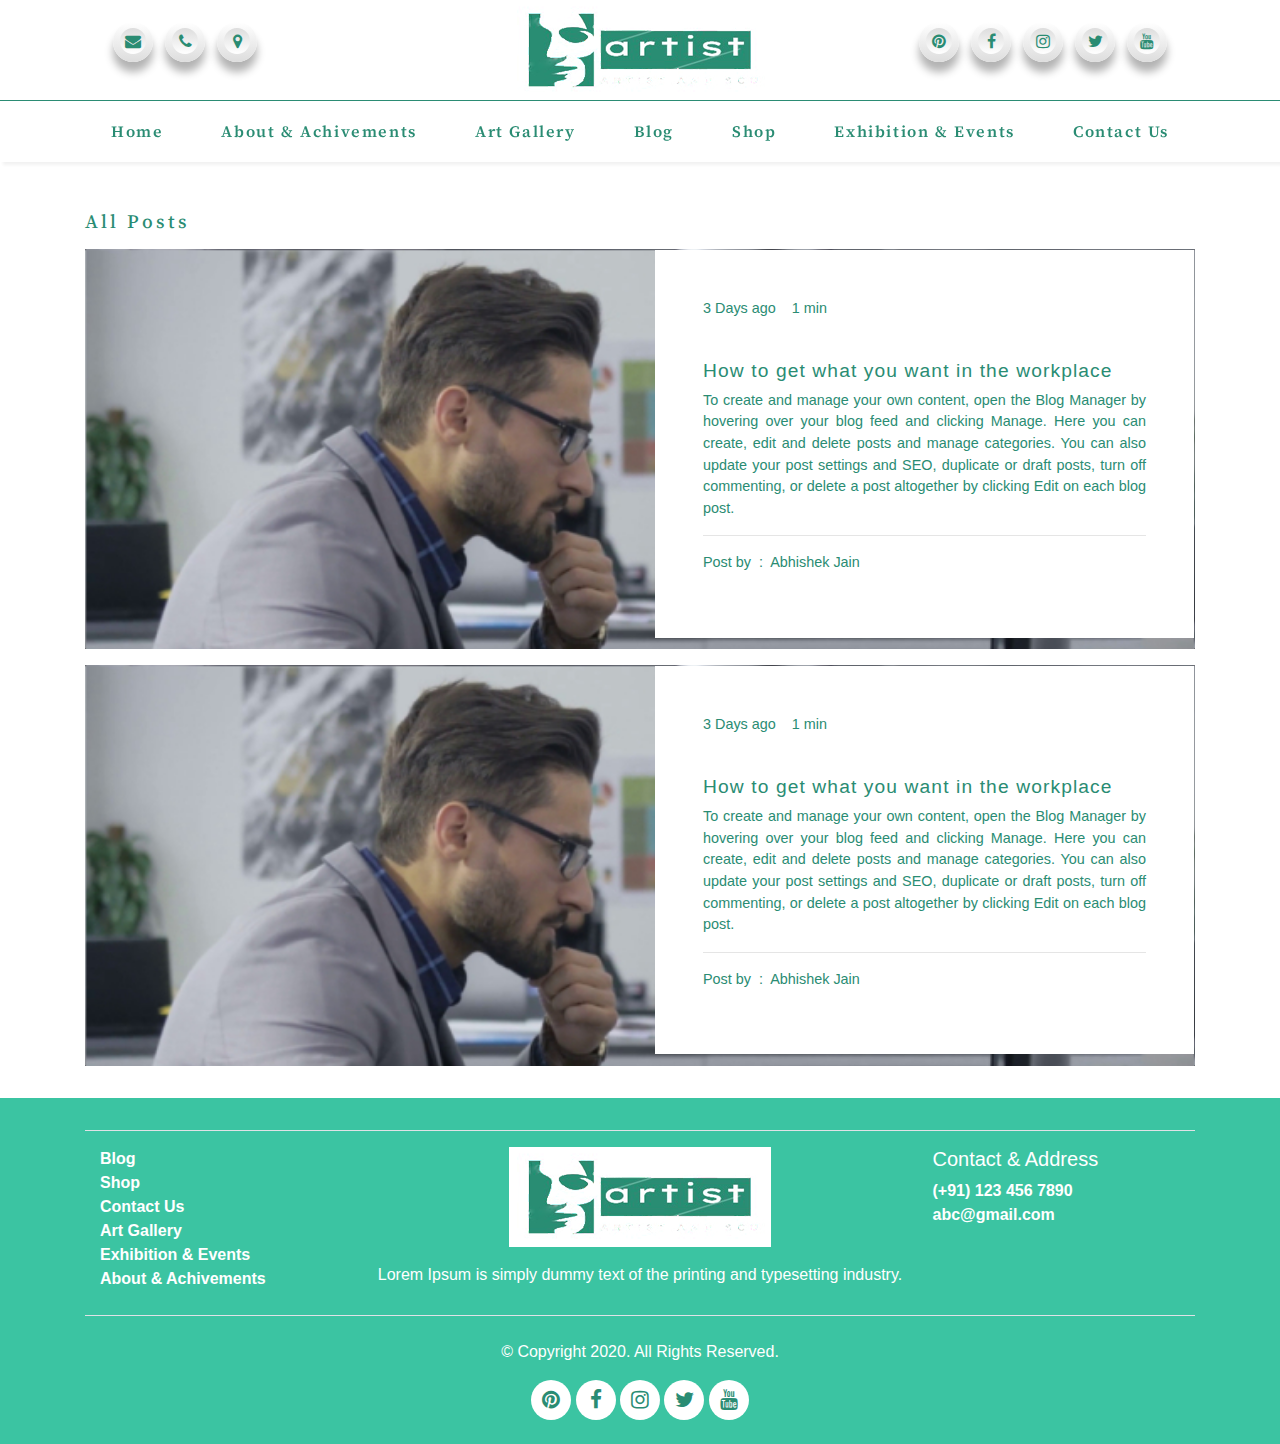
<file: blogs.html>
<!doctype html>
<html lang="en">
    <head>
        <title>Title</title>
        <!-- Required meta tags -->
        <meta charset="utf-8">
        <meta name="viewport" content="width=device-width, initial-scale=1, shrink-to-fit=no">

        <!-- Bootstrap CSS -->
        <link rel="stylesheet" href="https://stackpath.bootstrapcdn.com/bootstrap/4.3.1/css/bootstrap.min.css" 
        integrity="sha384-ggOyR0iXCbMQv3Xipma34MD+dH/1fQ784/j6cY/iJTQUOhcWr7x9JvoRxT2MZw1T" crossorigin="anonymous">

        <!-- css link  -->
        <link rel="stylesheet" href="css/style.css">

        <!-- fa fa icon link -->
        <link rel="stylesheet" href="https://cdnjs.cloudflare.com/ajax/libs/font-awesome/4.7.0/css/font-awesome.min.css">

        <!-- google font link -->
        <link rel="preconnect" href="https://fonts.gstatic.com">
        <link href="https://fonts.googleapis.com/css2?family=Source+Serif+Pro:wght@600&display=swap" rel="stylesheet">
        <link rel="preconnect" href="https://fonts.gstatic.com">
        <link href="https://fonts.googleapis.com/css2?family=EB+Garamond&display=swap" rel="stylesheet">

        <!-- AOS animation -->
        <link href="https://unpkg.com/aos@2.3.1/dist/aos.css" rel="stylesheet">

    </head>
    <body>

        <!-- top bar section start -->
            <section class="top-bar-section" id="top-bar-section">
                <div class="container">
                    <div class="row">
                        <div class="col-md-4 col-6 order-md-1 order-2">
                            <div class="icon justify-content-start">
                                <a href="#" data-toggle="tooltip" title="Email Address"><i class="fa fa-envelope" aria-hidden="true"></i></a>
                                <a href="#" data-toggle="tooltip" title="Contact Number"><i class="fa fa-phone" aria-hidden="true"></i></a>
                                <a href="#" data-toggle="tooltip" title="Map Location"><i class="fa fa-map-marker" aria-hidden="true"></i></a>
                            </div>
                        </div>
                        <div class="col-md-4 col-12 order-md-2 order-1">
                            <div class="logo">
                            <a href="index.html"><img src="images/logo.png" alt="logo"></a>
                            </div>
                        </div>
                        <div class="col-md-4 col-6 order-md-3 order-2">
                            <div class="icon justify-content-end">
                                <a href="#" data-toggle="tooltip" title="Printerest"><i class="fa fa-pinterest" aria-hidden="true"></i></a>
                                <a href="#" data-toggle="tooltip" title="Facebook"><i class="fa fa-facebook" aria-hidden="true"></i></a>
                                <a href="#" data-toggle="tooltip" title="Instagram"><i class="fa fa-instagram" aria-hidden="true"></i></a>
                                <a href="#" data-toggle="tooltip" title="Twitter"><i class="fa fa-twitter" aria-hidden="true"></i></a>
                                <a href="#" data-toggle="tooltip" title="Youtube"><i class="fa fa-youtube" aria-hidden="true"></i></a>
                            </div>
                        </div>
                    </div>
                </div>
            </section>
        <!-- top bar section close -->

        <!-- navbar-section start -->
            <section class="navbar-section sticky-top" id="navbar-section">
                <div class="container">
                    <ul class="navbar">
                        <li><a href="index.html">Home</a></li>
                        <li><a href="about.html">About & Achivements</a></li>
                        <li><a href="gallery.html">Art Gallery</a></li>
                        <li><a href="blogs.html">Blog</a></li>
                        <li><a href="#">Shop</a></li>
                        <li><a href="#">Exhibition & Events</a></li>
                        <li><a href="#">Contact Us</a></li>
                    </ul>
                </div>
            </section>
        <!-- navbar-section close -->

        <!-- Blogs section start -->
            <section class="blogs-section" id="blogs-section">
                <div class="container">
                    <h4>All Posts</h4>
                    <div data-aos="fade-up"
                    data-aos-duration="3000">
                        <div class="blogs">
                            <div class="row">
                                <div class="col-md-6"></div>
                                <div class="col-md-6">
                                    <div class="blog">
                                        <div class="row">
                                            <div class="col-md-6">
                                                <div class="time">
                                                    <p>3 Days ago &nbsp;&nbsp; 1 min</p>
                                                </div>
                                            </div>
                                        </div>
                                        <h3>How to get what you want in the workplace</h3>
                                        <p>To create and manage your own content, open the Blog Manager by hovering over your 
                                            blog feed and clicking Manage. Here you can create, edit and delete posts and manage 
                                            categories. You can also update your post settings and SEO, duplicate or draft posts,
                                            turn off commenting, or delete a post altogether by clicking Edit on each blog post.
                                        </p>
                                        <hr>
                                        <div class="row">
                                            <div class="col-md-6">
                                                <div class="view">
                                                    <p>Post by &nbsp;:&nbsp; Abhishek Jain</p>
                                                </div>                                            
                                            </div>
                                        </div>
                                    </div>
                                </div>
                            </div>
                        </div>
                    </div>
                    <div data-aos="fade-up"
                    data-aos-duration="3000">
                        <div class="blogs">
                            <div class="row">
                                <div class="col-md-6"></div>
                                <div class="col-md-6">
                                    <div class="blog">
                                        <div class="row">
                                            <div class="col-md-6">
                                                <div class="time">
                                                    <p>3 Days ago &nbsp;&nbsp; 1 min</p>
                                                </div>
                                            </div>
                                        </div>
                                        <h3>How to get what you want in the workplace</h3>
                                        <p>To create and manage your own content, open the Blog Manager by hovering over your 
                                            blog feed and clicking Manage. Here you can create, edit and delete posts and manage 
                                            categories. You can also update your post settings and SEO, duplicate or draft posts,
                                            turn off commenting, or delete a post altogether by clicking Edit on each blog post.
                                        </p>
                                        <hr>
                                        <div class="row">
                                            <div class="col-md-6">
                                                <div class="view">
                                                    <p>Post by &nbsp;:&nbsp; Abhishek Jain</p>
                                                </div>                                            
                                            </div>
                                        </div>
                                    </div>
                                </div>
                            </div>
                        </div>
                    </div>

                </div>
            </section>
        <!-- Blogs section close -->

        <!-- footer section start -->
            <section class="footer-section" id="footer-section">
                <div class="container">
                    <footer class="container pt-md-2 border-top">
                        <div class="row py-2 border-bottom">
                            <div class="col-12 col-md-3">
                                <ul class="list-unstyled text-small">
                                    <li><a class="text-white" href="#">Blog</a></li>
                                    <li><a class="text-white" href="#">Shop</a></li>
                                    <li><a class="text-white" href="#">Contact Us</a></li>
                                    <li><a class="text-white" href="#">Art Gallery</a></li>
                                    <li><a class="text-white" href="#">Exhibition & Events</a></li>
                                    <li><a class="text-white" href="#">About & Achivements</a></li>
                                </ul>
                            </div>
                            <div class="col-12 col-md-6 text-center">
                                <center><div class="logo-image">
                                    <a href="index.html" target="_blank">
                                        <img src="images/logo.png">
                                    </a>
                                </div></center>
                                <p class="text-white" style="margin-top: 1em;">Lorem Ipsum is simply dummy text of the printing and typesetting industry.</p>
                            </div>
                            <div class="col-12 col-md-3">
                                <h5 class="text-white">Contact & Address</h5>
                                <ul class="list-unstyled text-small">
                                <li><a class="text-white" href="#">(+91) 123 456 7890 </a></li>
                                <li><a class="text-white" href="#">abc@gmail.com</a></li>
                                </ul>
                            </div>
                        </div>
                        <div class="text-center py-4">
                            <p class="text-white">© Copyright 2020. All Rights Reserved.</p>
                            <a class="icons" href="#" data-toggle="tooltip" title="Printerest"><i class="fa fa-pinterest" aria-hidden="true"></i></a>
                            <a class="icons" href="#" data-toggle="tooltip" title="Facebook"><i class="fa fa-facebook" aria-hidden="true"></i></a>
                            <a class="icons" href="#" data-toggle="tooltip" title="Instagram"><i class="fa fa-instagram" aria-hidden="true"></i></a>
                            <a class="icons" href="#" data-toggle="tooltip" title="Twitter"><i class="fa fa-twitter" aria-hidden="true"></i></a>
                            <a class="icons" href="#" data-toggle="tooltip" title="Youtube"><i class="fa fa-youtube" aria-hidden="true"></i></a>
                        </div>
                    </footer>
                </div>
            </section>
        <!-- footer section close -->
        
        <!-- Optional JavaScript -->
        <!-- jQuery first, then Popper.js, then Bootstrap JS -->
        <script src="https://code.jquery.com/jquery-3.3.1.slim.min.js" 
        integrity="sha384-q8i/X+965DzO0rT7abK41JStQIAqVgRVzpbzo5smXKp4YfRvH+8abtTE1Pi6jizo" 
        crossorigin="anonymous"></script>
        <script src="https://cdnjs.cloudflare.com/ajax/libs/popper.js/1.14.7/umd/popper.min.js" 
        integrity="sha384-UO2eT0CpHqdSJQ6hJty5KVphtPhzWj9WO1clHTMGa3JDZwrnQq4sF86dIHNDz0W1" 
        crossorigin="anonymous"></script>
        <script src="https://stackpath.bootstrapcdn.com/bootstrap/4.3.1/js/bootstrap.min.js" 
        integrity="sha384-JjSmVgyd0p3pXB1rRibZUAYoIIy6OrQ6VrjIEaFf/nJGzIxFDsf4x0xIM+B07jRM" 
        crossorigin="anonymous"></script>

        <!-- java-script link -->
        <script src="js/script.js"></script>

        <!-- tooltip script -->
        <script>
            $(document).ready(function(){
            $('[data-toggle="tooltip"]').tooltip();   
            });
        </script>

        <!-- AOS animation script -->
        <script src="https://unpkg.com/aos@2.3.1/dist/aos.js"></script>
        <script>
            AOS.init();
          </script>

    </body>
</html>
</file>
<file: css/style.css>
@import url('https://fonts.googleapis.com/css2?family=Source+Serif+Pro:wght@600&display=swap'); /* google font link import */
@import url('https://fonts.googleapis.com/css2?family=EB+Garamond&display=swap');/* google font link import */
html{
        scroll-behavior: smooth;
}
a{
        font-weight: 600;
        text-decoration: none !important;
}
ul{
        list-style: none;
}
li{
        list-style: none;
}
.btn-primary{
        border-radius: 0%;
        box-shadow: none !important;
        background: #2a8c73 !important;
        border-color: #2a8c73 !important;
        font-weight: 600;
        transition: 0.8s;
}
.btn-primary:hover{
        background: transparent !important;
        color: #2a8c73;
        font-weight: 600;
}
.form-control{
        box-shadow: none !important;
        border-radius: 0%;
        border-color: transparent !important;
}

/* scrollbar */

/* width */
::-webkit-scrollbar {
        width: 0%;
}

/* topbar start */
#top-bar-section{
        border-bottom: 1px solid #2a8c73;
        align-items: center;
}
/* fa fa icon code */
#top-bar-section .icon {
        margin:22px;
        padding:0;
        display:flex;
}
#top-bar-section .icon a {
        /* position: relative; */
        width:40px;
        height:40px;
        display:block;
        text-align:center;
        margin:0 6px;
        border-radius: 50%;
        padding: 6px;
        box-sizing: border-box;
        text-decoration:none;
        box-shadow: 0 10px 8px rgba(0,0,0,0.3);
        background: linear-gradient(0deg, #ddd, #fff);
        transition: 0.5s;
}
#top-bar-section i{
        width: 26px;
        height: 26px;
        padding: 5px;
        text-align: center;
        border-radius: 50%;
        color: #2a8c73;
        background: linear-gradient(0deg, #fff, #ddd);
        transition: all 0.8s;
}
#top-bar-section .icon a:hover {
        box-shadow: 0 4px 4px rgba(0,0,0,0.3);
        text-decoration:none;
        transition: 0.8s;
}
/* Hover effect on social media icons */
#top-bar-section .fa-envelope:hover {
        color: #e9c36a;
} 
#top-bar-section .fa-map-marker:hover {
        color: #AADAFF;
} 
#top-bar-section .fa-facebook:hover,
#footer-section .fa-facebook:hover {
        color: #074adc;
}
#top-bar-section .fa-instagram:hover,
#footer-section .fa-instagram:hover {
        color: #cd486b ;
}
#top-bar-section .fa-pinterest:hover,
#footer-section .fa-pinterest:hover {
        color: red ;
}
#top-bar-section .fa-twitter:hover,
#footer-section .fa-twitter:hover {
        color: #00acee ;
}
#top-bar-section .fa-youtube:hover,
#footer-section .fa-youtube:hover {
        color: #FF0000 ;
}
#top-bar-section .fa-phone:hover {
        color: #1180ff  ;
}

/* logo code */
#top-bar-section .logo{
        text-align: center;
}
#top-bar-section img{
        height: 100px;
}

/* tooltip code */
/* topbar close */


/* navbar start */
#navbar-section{
        box-shadow: 3px 3px 3px rgb(242, 242, 242);
        background: white;
}
#navbar-section li{
        padding: 10px;
}
#navbar-section li a{
        color: #2a8c73;
        font-family: 'Source Serif Pro', serif;
        letter-spacing: 0.1rem;
}
/* navbar close */


/* slider start */
#slider-section{
        margin-top: -1vw;
}
#slider-section .carousel-item img{
        height: 77.8vh;
        width: 100%;
}
#slider-section .carousel-caption{
        background: linear-gradient( rgba(0, 0, 0, 0.713),#6bc5af93);
        bottom: 9em;
        padding: 2rem;
       
}
/* text animation code */
#slider-section .carousel-caption h3{
        font-size: 3.5vw;
        font-family: 'Source Serif Pro', serif;
        text-transform: uppercase;
        letter-spacing: 0.4rem;
        text-shadow: 2px 2px 2px  rgba(245, 245, 245, 0.542);
        overflow: hidden; /* Ensures the content is not revealed until the animation */
        white-space: nowrap; /* Keeps the content on a single line */
        margin: 10px auto; /* Gives that scrolling effect as the typing happens */
        animation: typing 2s steps(30, end),
        blink-caret .5s step-end infinite;
}
#slider-section .carousel-caption p{
        font-size: 1.1vw;
        letter-spacing: 0.1rem;
        padding: 1em;
}
/* The typing effect */
@keyframes typing {
        from { width: 0 }
        to { width: 100% }
}
/* slider close */


/* about start */
#about-section,
#event-section
{
        height: auto;
        background: #f3f3f3;
        padding-top: 4em;
        padding-bottom: 4em;
}
#about-section .image{
        width: 100%;
        height: auto;
}
#about-section .image img{
        width: 100%;
        height: 100%;
}
#about-section .text{
        width: 100%;
        height: auto;
        background: white;
        padding: 2em;
        position: absolute;
        left: -5em;
        top: 1.8em;
}
#about-section .text p{
        text-align: justify;
}
#about-section .text h4,
#portfoilo-section h4,
#event-section h4,
#about-page h4,
#achivement-section h4
{
        text-align: center;
        font-size: 2.5em;
        font-family: 'Source Serif Pro', serif;
        text-transform: uppercase;
        letter-spacing: 0.2rem;
}
/* about close */

/* portfolio start */
#portfoilo-section{
        background: white;
        height: auto;
        padding-top: 4em;
        padding-bottom: 4em;
}
#portfoilo-section p,
#event-section p,
#about-page p{
        font-size: 15px;
        text-align: center;
}
#portfoilo-section hr.hr-1,
#event-section hr.hr-1,
#achivement-section hr.hr-1,
#about-page hr.hr-1 {
        border: 0;
        height: 2px;
        width: 50%;
        background-image: linear-gradient(to right, rgba(0, 0, 0, 0), rgba(0, 0, 0, 0.75), rgba(0, 0, 0, 0));
}

#portfoilo-section .design{
        width: 100%;
        margin-top: 2em;
        transition: 0.5s;
        border-radius: 10px;
}
#portfoilo-section .design-1{
        height: 30ch;
}
#portfoilo-section .design-2{
        height: 35ch;
}
#portfoilo-section .design-3{
        height: 25ch;
}
#portfoilo-section img{
        height: 100%;
        width: 100%;
        border-radius: 10px;
}
#portfoilo-section .design:hover{
        opacity: 0.8;
        transition: 0.3s;
        transform: scale(1.1);
        box-shadow: 6px 6px 6px rgb(221, 221, 221);
}
#portfoilo-section .btn-center{
        margin-top: 2em;
}
/* portfolio end */

/* event start */
#event-section .event-image{
        height: 42ch;
        width: 100%;
}
#event-section h6{
        text-align: center;
}
#event-section .event-image img{
        height: 100%;
        width: 100%;
        margin-top: 1em;
}
#event-section .event-text{
        background: white;
        padding: 4em;
        margin-top: 1em;
}
/* event close */

/* footer-start */
#footer-section{
        background: #3bc4a2;
        height: auto;
        padding-top: 2em;
}
#footer-section .logo-image{
        background: white;
        height: auto;
        width: 50%;
}
#footer-section .icons i{
        height: 40px;
        width: 40px;
        background: white;
        padding: 10px;
        font-size: 1.3em;
        color: #2a8c73;
        border-radius: 50%;
        transition: 0.8s;
        display: inline-block;
        position: relative;
}
#footer-section .icons i:hover{
        transform: rotate(360deg);
}
/* footer-close */


/* scroll-top start */
#button {
        display: inline-block;
        background-color: #2a8c73;
        width: 50px;
        height: 50px;
        text-align: center;
        border-radius: 4px;
        position: fixed;
        bottom: 30px;
        right: 30px;
        transition: background-color .3s, 
          opacity .3s, visibility .3s;
        opacity: 0;
        visibility: hidden;
        z-index: 1000;
      }
#button::after {
        content: "\f077";
        font-family: FontAwesome;
        font-weight: normal;
        font-style: normal;
        font-size: 2em;
        line-height: 50px;
        color: #fff;
}
#button:hover {
        cursor: pointer;
}
#button:active {
        background-color: #555;
}
#button.show {
        opacity: 1;
        visibility: visible;
}
/* scroll-top close */



/* --------------------------------------------------- about page code ------------------------------------------------------ */

/* about start */
#about-page{
        background: #fcfcfcf3;
        height: auto;
        padding: 3em;
        padding-top: 4em;
        margin-top: -1vw;
}
#about-page h6{
        text-align: center;
        padding-bottom: 1em;
}
#about-page .about-section{
        background: white;
        padding: 2em;
        box-shadow: 2px 2px 2px rgb(216, 216, 216);
}
#about-page p{
        font-family: 'EB Garamond', serif;
        font-size: 1.2em;
        line-height: normal;
        color: rgb(104, 104, 104);
}
#achivement-section{
        padding-top: 4em;
        padding-bottom: 4em;
        /* padding: 1em; */
}
#achivement-section .achivements-image{
        width: 100%;
        height: 40ch;
        padding-top: 1em;
}
#achivement-section .achivements-image img{
        width: 100%;
        height: 100%; 
}
#achivement-section .achivements-text{
        background: white;
        border: 1px solid rgb(216, 216, 216);
        padding: 2em;
        margin: 1em;
        margin-top: -7em;
}
#achivement-section .achivements-text h4{
        letter-spacing: normal;
}
#achivement-section h6{
        text-align: center;
}
#achivement-section p{
        text-align: justify;
        padding-top: 1em;
}
/* about close */



/* --------------------------------------------------- blog page code ------------------------------------------------------ */

/* blog section start */
#blogs-section{
        padding-top: 2em;
        padding-bottom: 2em;
}
#blogs-section h4{
        text-transform: capitalize;
        font-size: 1.2em;
        color: #2a8c73;
        letter-spacing: 0.2rem;
        font-family: 'Source Serif Pro', serif;
}
#blogs-section .blogs{
        background-image: url(../images/blogs.jpg);
        height: 45ch;
        background-size: cover;
        border: 1px solid transparent;
        border-image: url(../images/blogs.jpg);
        margin-top: 1em;
}
#blogs-section .blog{
        background: white;
        height: auto;
        padding: 3em;     
}
#blogs-section .time p{
        color: #2a8c73;
}
#blogs-section .edit{
        text-align: right;
}
#blogs-section .edit i{
        color: #2a8c73;
}
#blogs-section h3{
        font-size: 1.2em;
        font-weight: 500;
        letter-spacing: 0.07rem;
        margin-top: 1.2em;
        color: #2a8c73;
}
#blogs-section p{
        text-align: justify;
        color: #2a8c73;
        font-size: 0.9em;
}
#blogs-section .like{
        height: 3ch;
        width: 3ch;
}

/* blog section close */



/* --------------------------------------------------- art gallery page code ------------------------------------------------------ */

/* gallery section start */
#art-gallery-section{
        padding-top: 2em;
        padding-bottom: 3em;
}
#art-gallery-section h4,
#art-gallery-section h2{
        font-size: 2em;
        font-family: 'Source Serif Pro', serif;
        text-transform: uppercase;
        letter-spacing: 0.2rem;
}
#art-gallery-section .nav-link{
        border-radius: 0%;
        color: #2a8c73;
}
#art-gallery-section .nav-pills .nav-link.active{
        background: #2a8c73;
        color: white;
}
#art-gallery-section .design{
        margin-top: 1em;
}
/* gallery section close */





/* Media Query Start */
@media only screen and (max-width:767px){
        .navbar-section ul{
                margin-bottom: 0 !important;
        }
        #top-bar-section .icon a {
                width: 30px;
                height: 27px;
                padding: 2px;
        }
        #top-bar-section i {
                width: 20px;
                height: 20px;
                padding: 4px;
                font-size: 13px;
        }
        #top-bar-section img{
                height: 70px;
                margin-top: 10px;
        }
        .navbar {
                white-space: nowrap;
                flex-wrap: inherit;
                padding: 0.5rem 0rem;
                overflow-x: scroll;
        }
        #slider-section .carousel-item img {
                height: 20ch;
        }
        #slider-section .carousel-caption {
                display: none;
        }
        #about-section .text{
                position: inherit;
        }
        #event-section .event-text {
                padding: 1em;
        }
        #event-section .event-image {
                height: 29ch;
        }
        #footer-section {
                text-align: center;
        }
        #footer-section .logo-image {
                width: 100%;
        }


        /* --------------------------------- */

        #about-page {
                padding: 0em;
                padding-top: 2em;
        }
        #about-page .about-section {
                padding: 1.5em;
        }
        #about-page p {
                text-align: justify;
        }    
        #blogs-section .blogs {
                height: auto;
                padding: 8px;
        }  
        #blogs-section .blog {
                padding: 1.5em;
        }          
}
</file>
